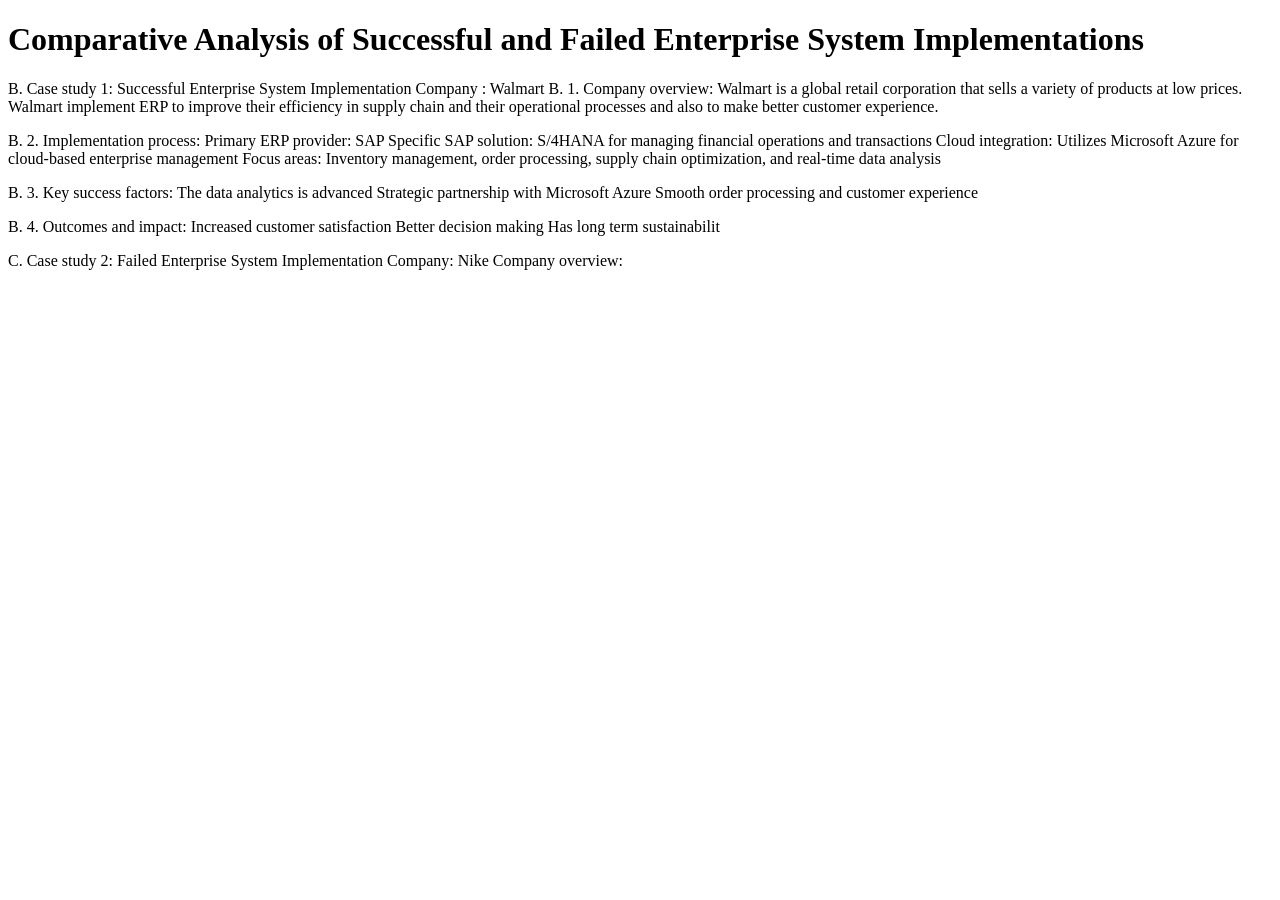
<file: File.html>
<!DOCTYPE html>
<html lang="en">
<head>
    <meta charset="UTF-8">
    <meta name="viewport" content="width=device-width, initial-scale=1.0">
    <title>Document</title>
</head>
<body>

    <h1>Comparative Analysis of Successful and Failed Enterprise System Implementations </h1>	

    <p>
B.	Case study 1: Successful Enterprise System Implementation
Company : Walmart
B.	1. Company overview: Walmart is a global retail corporation that sells a variety of products at low prices. Walmart implement ERP to improve their efficiency in supply chain and their operational processes and also to make better customer experience. 
</p>

<p>
      B.  2. Implementation process: 
Primary ERP provider: SAP
Specific SAP solution: S/4HANA for managing financial operations and transactions
Cloud integration: Utilizes Microsoft Azure for cloud-based enterprise management
Focus areas: Inventory management, order processing, supply chain optimization, and real-time data analysis 
</p>

<P>
B.	3. Key success factors:
The data analytics is advanced 
Strategic partnership with Microsoft Azure
Smooth order processing and customer experience 
</p>

<p>
B.	4. Outcomes and impact:
Increased customer satisfaction 
Better decision making 
Has long term sustainabilit
</p>

<p>
C.	Case study 2: Failed Enterprise System Implementation 
Company: Nike
Company overview: 
</p>
    
</body>
</html>
</file>
